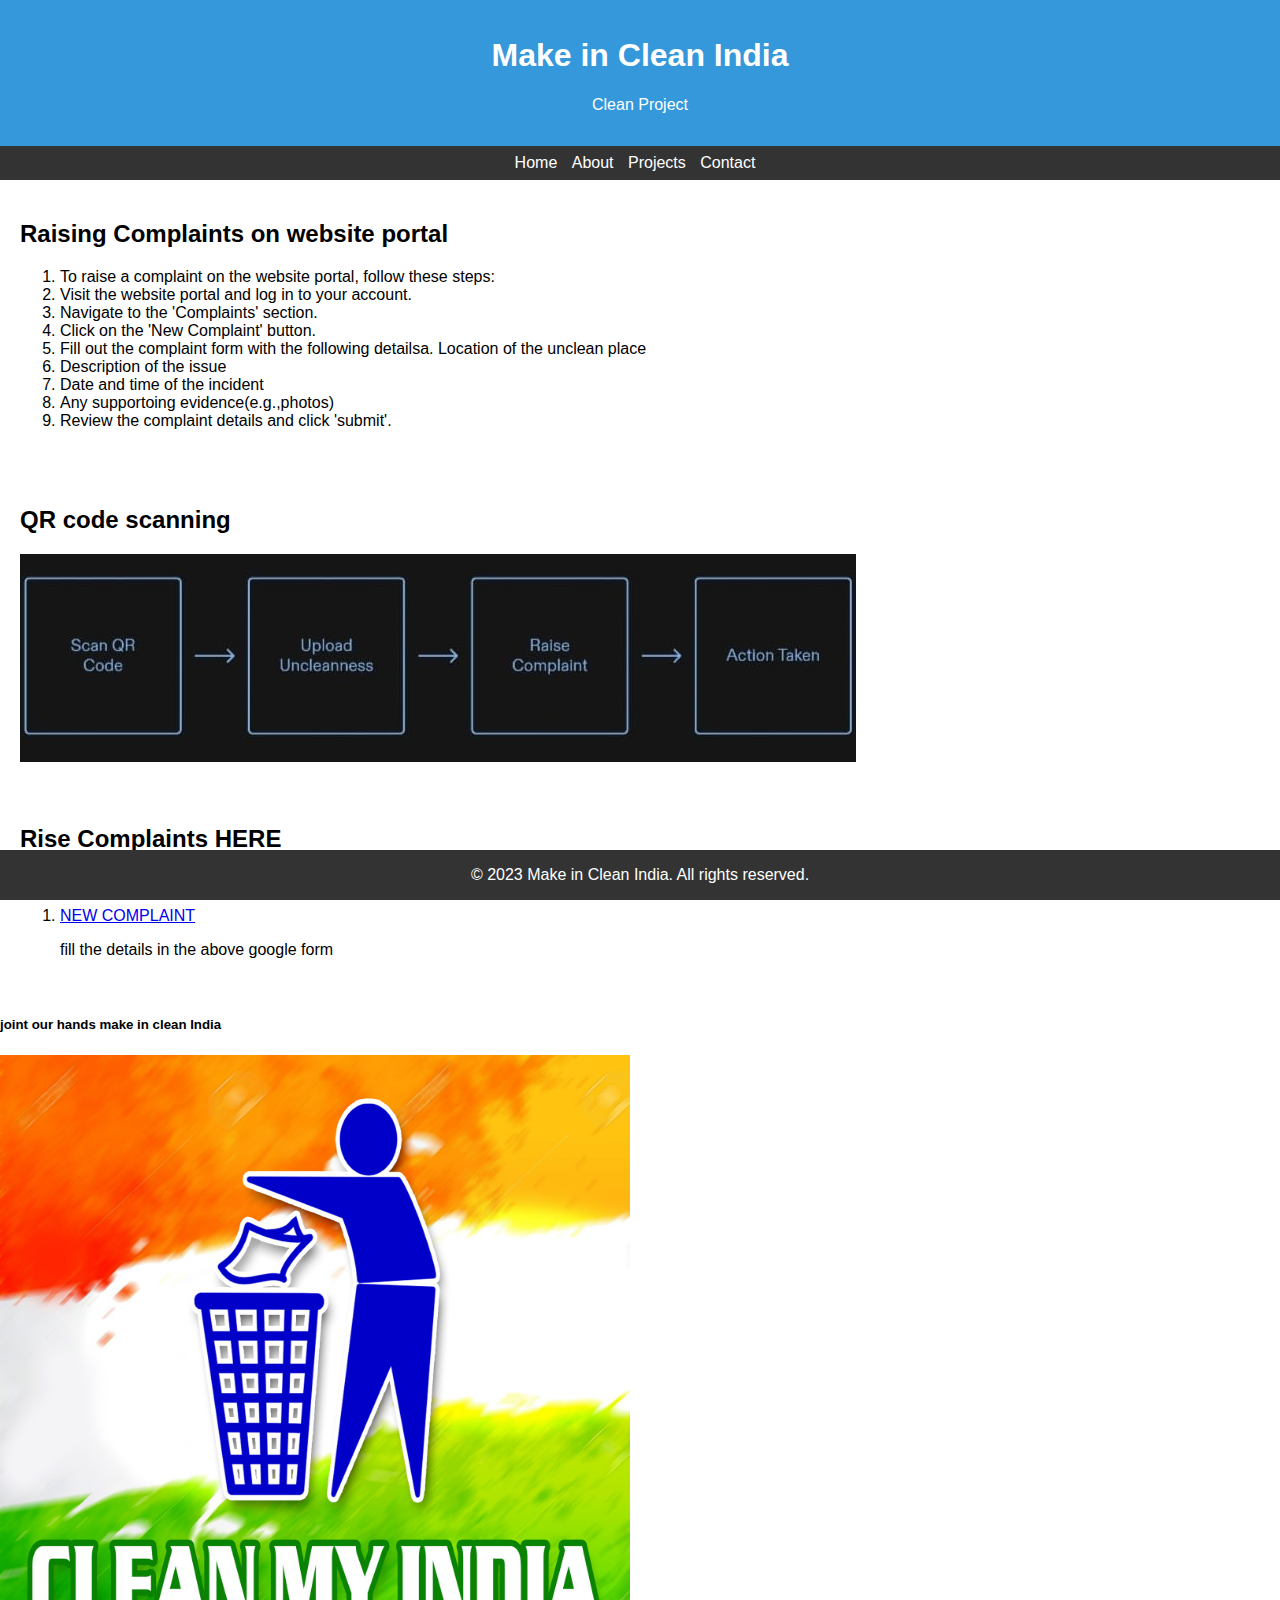
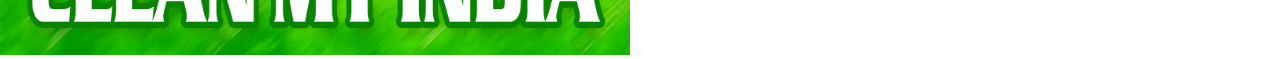
<file: MIC/index.html>
<!DOCTYPE html>
<html lang="en">
<head>
	<meta charset="UTF-8">
	<meta name="viewport" content="width=device-width, initial-scale=1.0">
	<title>Make in Clean India</title>
	<link rel="stylesheet" href="styles.css">
</head>
<body>
	<header>
		<h1>Make in Clean India</h1>
		<p>Clean Project</p>
		
	</header>
	<nav>
        <ul>
            <li><a href="Home.html">Home</a></li>
            <li><a href="About.html">About</a></li>
            <li><a href="Project.html">Projects</a></li>
            <li><a href="Contact.html">Contact</a></li>
        </ul>
    </nav>
	<main>
		<section id="about">
			<h2>Raising Complaints on website portal</h2>
			<ol>
                <li>To raise a complaint on the website portal, follow these steps:</li>
                <li>Visit the website portal and log in to your account.</li>

				<li>Navigate to the 'Complaints' section.</li>
					
				<li>Click on the 'New Complaint' button.</li>
					
				<li>Fill out the complaint form with the following detailsa. Location of the unclean place</li>

				<li>Description of the issue</li>
					
				<li>Date and time of the incident</li>
                <li>Any supportoing evidence(e.g.,photos)</li>
                <li>Review the complaint details and click 'submit'.</li>
            </ol>
		</section>
		<section id="get-involved">
			<h2>QR code scanning </h2>
			<img src="QRins.jpg" alt="">
		</section>
		<section id="resources">
			<h2>Rise Complaints HERE </h2>
            <p>Here is the link for register you near by area's complaint link in bellow </p>
            <ol>
                <li> <a href="https://forms.gle/jJ6USaj653np7T2o7">NEW COMPLAINT</a>
                </li>
            </ol>
				<ol>fill the details in the above google form </ol>
		</section>
         
               <h5>joint our hands make in clean India </h5>   
               <img src="clean.jpg" alt="" width="630" height="600">   
	</main>
	<footer>
		<p>&copy; 2023 Make in Clean India. All rights reserved.</p>
	</footer>
</body>
</html>
</file>
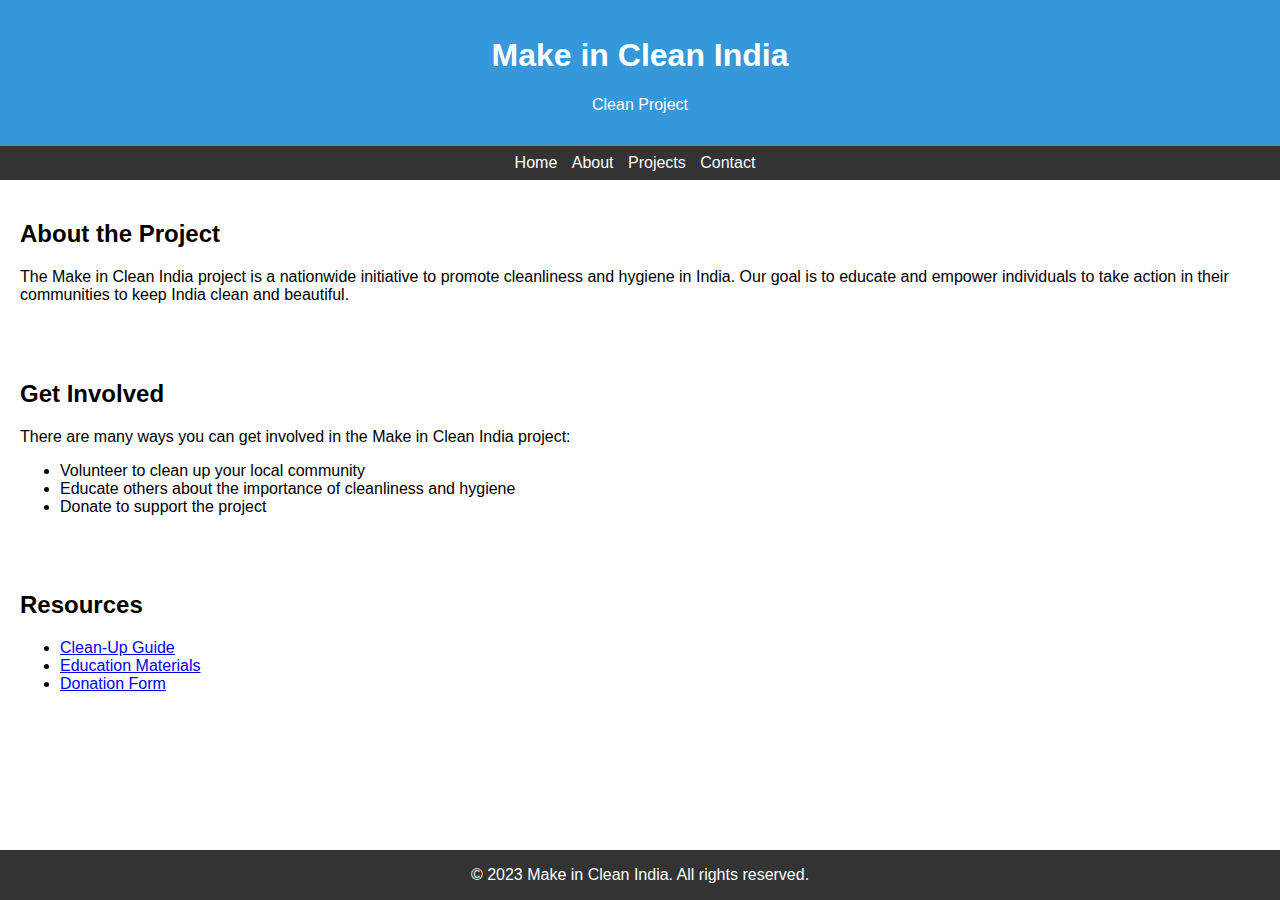
<file: MIC/About.html>
<!DOCTYPE html>
<html lang="en">
<head>
	<meta charset="UTF-8">
	<meta name="viewport" content="width=device-width, initial-scale=1.0">
	<title>Make in Clean India</title>
	<link rel="stylesheet" href="styles.css">
</head>
<body>
	<header>
		<h1>Make in Clean India</h1>
		<p>Clean Project</p>
		
	</header>
	<nav>
        <ul>
            <li><a href="Home.html">Home</a></li>
            <li><a href="About.html">About</a></li>
            <li><a href="Project.html">Projects</a></li>
            <li><a href="Contact.html">Contact</a></li>
        </ul>
    </nav>
	<main>
		<section id="about">
			<h2>About the Project</h2>
			<p>The Make in Clean India project is a nationwide initiative to promote cleanliness and hygiene in India. Our goal is to educate and empower individuals to take action in their communities to keep India clean and beautiful.</p>
		</section>
		<section id="get-involved">
			<h2>Get Involved</h2>
			<p>There are many ways you can get involved in the Make in Clean India project:</p>
			<ul>
				<li>Volunteer to clean up your local community</li>
				<li>Educate others about the importance of cleanliness and hygiene</li>
				<li>Donate to support the project</li>
			</ul>
		</section>
		<section id="resources">
			<h2>Resources</h2>
			<ul>
				<li><a href="resources/clean-up-guide.pdf">Clean-Up Guide</a></li>
				<li><a href="resources/education-materials.pdf">Education Materials</a></li>
				<li><a href="resources/donation-form.pdf">Donation Form</a></li>
			</ul>
		</section>
	</main>
	<footer>
		<p>&copy; 2023 Make in Clean India. All rights reserved.</p>
	</footer>
</body>
</html>
</file>
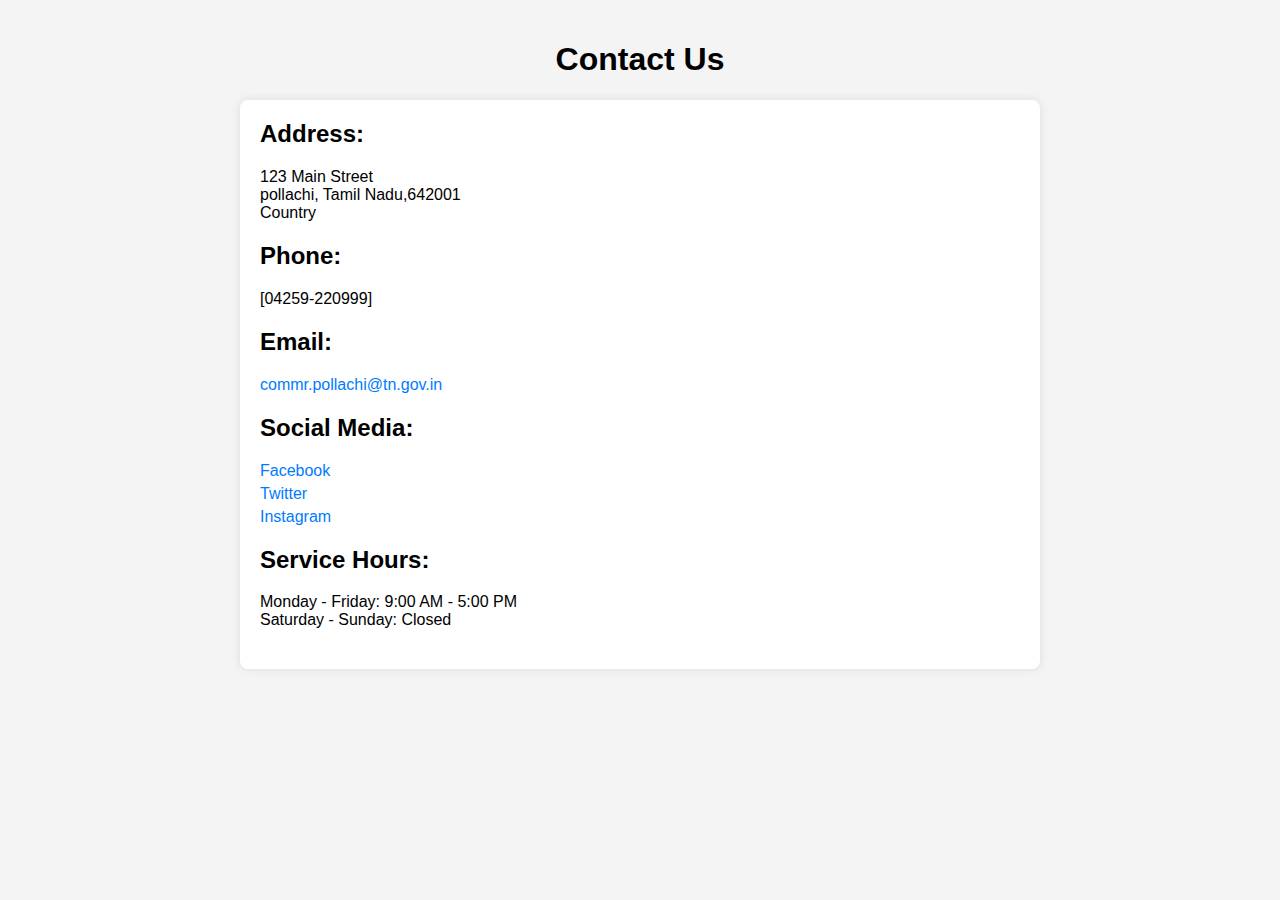
<file: MIC/Contact.html>
<!DOCTYPE html>
<html lang="en">
<head>
    <meta charset="UTF-8">
    <meta name="viewport" content="width=device-width, initial-scale=1.0">
    <title>Contact Us</title>
    <link rel="stylesheet" href="fo.css">
</head>
<body>
    <div class="container">
        <h1>Contact Us</h1>
        <div class="contact-info">
            <h2>Address:</h2>
            <p>123 Main Street <br>
            pollachi, Tamil Nadu,642001<br>
            Country</p>

            <h2>Phone:</h2>
            <p>[04259-220999]</p>

            <h2>Email:</h2>
            <p><a href="mailto:email@example.com">commr.pollachi@tn.gov.in</a></p>

            <h2>Social Media:</h2>
            <ul>
                <li><a href="https://www.facebook.com/yourpage">Facebook</a></li>
                <li><a href="https://twitter.com/yourhandle">Twitter</a></li>
                <li><a href="https://www.instagram.com/yourusername">Instagram</a></li>
            </ul>

            <h2>Service Hours:</h2>
            <p>Monday - Friday: 9:00 AM - 5:00 PM <br>
            Saturday - Sunday: Closed</p>
        </div>
    </div>
</body>
</html>
</file>
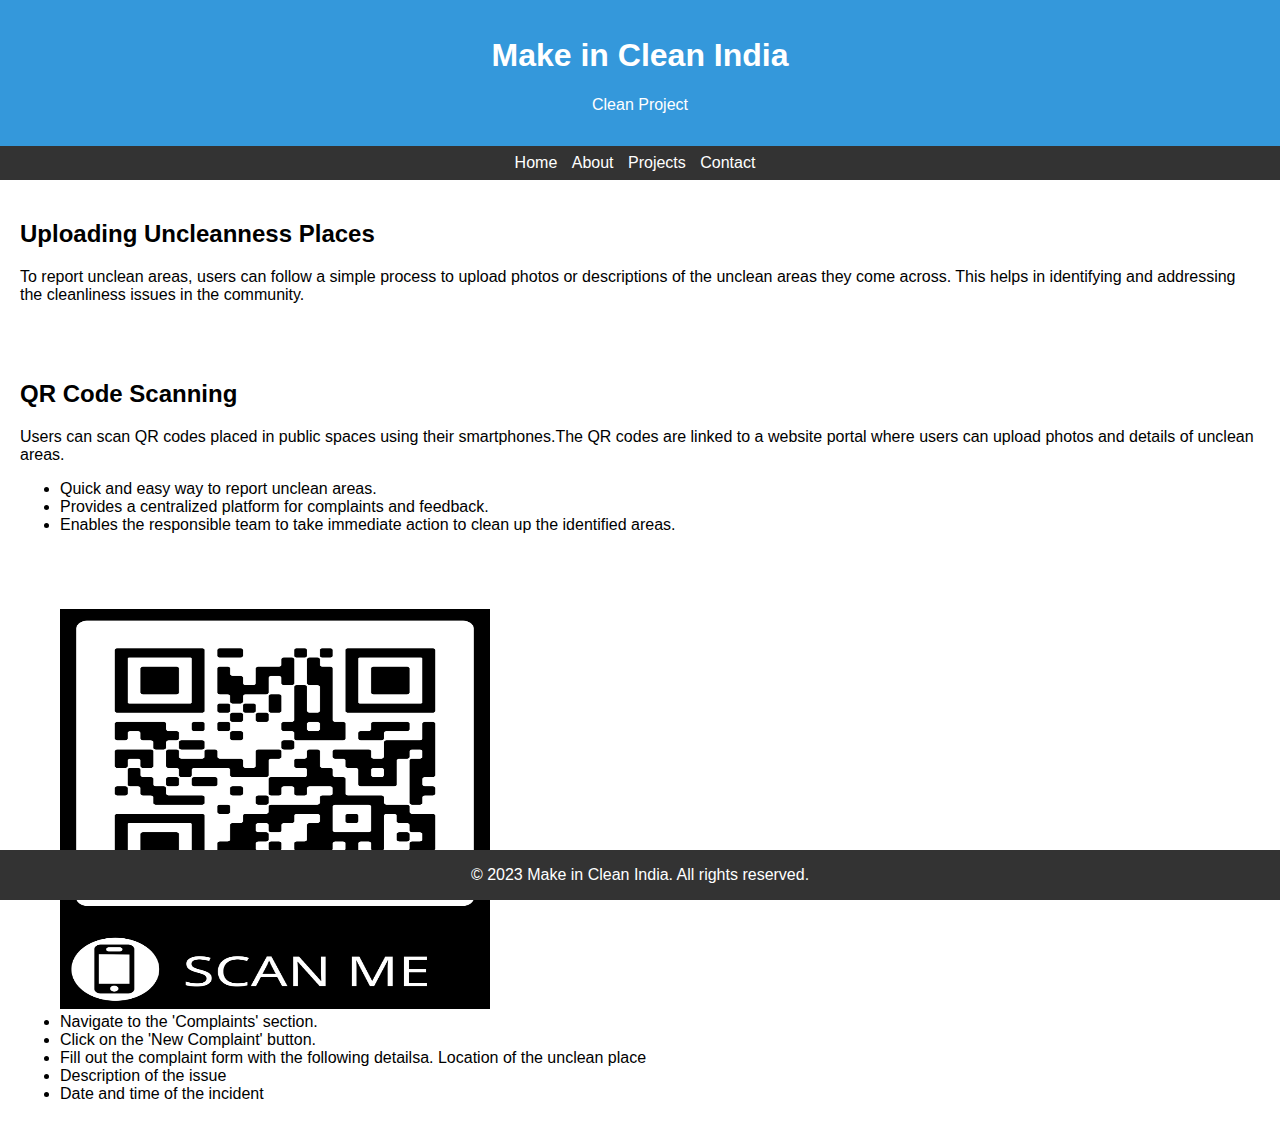
<file: MIC/Project.html>
<!DOCTYPE html>
<html lang="en">
<head>
	<meta charset="UTF-8">
	<meta name="viewport" content="width=device-width, initial-scale=1.0">
	<title>Make in Clean India</title>
	<link rel="stylesheet" href="styles2.css">
</head>
<body>
	<header>
		<h1>Make in Clean India</h1>
		<p>Clean Project</p>
		 
	</header>
	<nav>
		<ul>
			<li><a href="Home.html">Home</a></li>
			<li><a href="About.html">About</a></li>
			<li><a href="Project.html">Projects</a></li>
			<li><a href="Contact.html">Contact</a></li>
		</ul>
	</nav>
	<main>
		<section id="about">
			<h2>Uploading Uncleanness Places</h2>
			<p>To report unclean areas, users can follow a simple process to upload photos or descriptions of the unclean areas they come across. This helps in identifying and addressing the cleanliness issues in the community.</p>
		</section>
		<section id="get-involved">
			<h2>QR Code Scanning</h2>
			<p>Users can scan QR codes placed in public spaces using their smartphones.The QR codes are linked to a website portal where users can upload photos and details of unclean areas.</p>
			<ul>
				<li>Quick and easy way to report unclean areas.</li>
				<li>Provides a centralized platform for complaints and feedback.</li>
				<li>Enables the responsible team to take immediate action to clean up the identified areas.</li>
			</ul>
		</section>
		<section id="resources">
			<h2> </h2>
             
			<ul>
				<img src="QRCODE.jpg" alt="SCAN LIKE THIS TYPE OF QR CODE "width="430" height="400">  

				<li>Navigate to the 'Complaints' section.</li>
					
				<li>Click on the 'New Complaint' button.</li>
					
				<li>Fill out the complaint form with the following detailsa. Location of the unclean place</li>

				<li>Description of the issue</li>
					
				<li>Date and time of the incident</li>
				 
			</ul>
		</section>
	</main>
	<footer>
		<p>&copy; 2023 Make in Clean India. All rights reserved.</p>
	</footer>
</body>
</html>
</file>
<file: MIC/styles.css>
body {
    font-family: Arial, sans-serif;
    margin: 0;
    padding: 0;
}

header {
    background-color: #3498db;
    color: #fff;
    text-align: center;
    padding: 1em 0;
}

nav {
    background-color: #333;
    color: #fff;
    text-align: center;
    padding: 0.5em 0;
}

nav ul {
    list-style: none;
    margin: 0;
    padding: 0;
}

nav li {
    display: inline;
    margin-right: 10px;
}

nav a {
    color: #fff;
    text-decoration: none;
}

section {
    padding: 20px;
}

#projects {
    background-color: #f2f2f2;
}

.project {
    margin-bottom: 20px;
}

footer {
    background-color: #333;
    color: #fff;
    text-align: center;
    padding: 1.em 0;
    position: fixed;
    bottom: 0;
    width: 100%;
}
</file>
<file: MIC/fo.css>
body {
    font-family: Arial, sans-serif;
    margin: 0;
    padding: 0;
    background-color: #f4f4f4;
}

.container {
    max-width: 800px;
    margin: 0 auto;
    padding: 20px;
}

h1 {
    text-align: center;
}

.contact-info {
    background-color: #fff;
    padding: 20px;
    border-radius: 8px;
    box-shadow: 0 0 10px rgba(0, 0, 0, 0.1);
}

.contact-info h2 {
    margin-top: 0;
}

.contact-info p, .contact-info ul {
    margin-bottom: 20px;
}

.contact-info ul {
    list-style: none;
    padding: 0;
}

.contact-info ul li {
    margin-bottom: 5px;
}

.contact-info a {
    color: #007bff;
    text-decoration: none;
}

.contact-info a:hover {
    text-decoration: underline;
}
</file>
<file: MIC/styles2.css>
body {
    font-family: Arial, sans-serif;
    margin: 0;
    padding: 0;
}

header {
    background-color: #3498db;
    color: #fff;
    text-align: center;
    padding: 1em 0;
}

nav {
    background-color: #333;
    color: #fff;
    text-align: center;
    padding: 0.5em 0;
}

nav ul {
    list-style: none;
    margin: 0;
    padding: 0;
}

nav li {
    display: inline;
    margin-right: 10px;
}

nav a {
    color: #fff;
    text-decoration: none;
}

section {
    padding: 20px;
}

#projects {
    background-color: #f2f2f2;
}

.project {
    margin-bottom: 20px;
}

footer {
    background-color: #333;
    color: #fff;
    text-align: center;
    padding: 1.em 0;
    position: fixed;
    bottom: 0;
    width: 100%;
}
</file>
